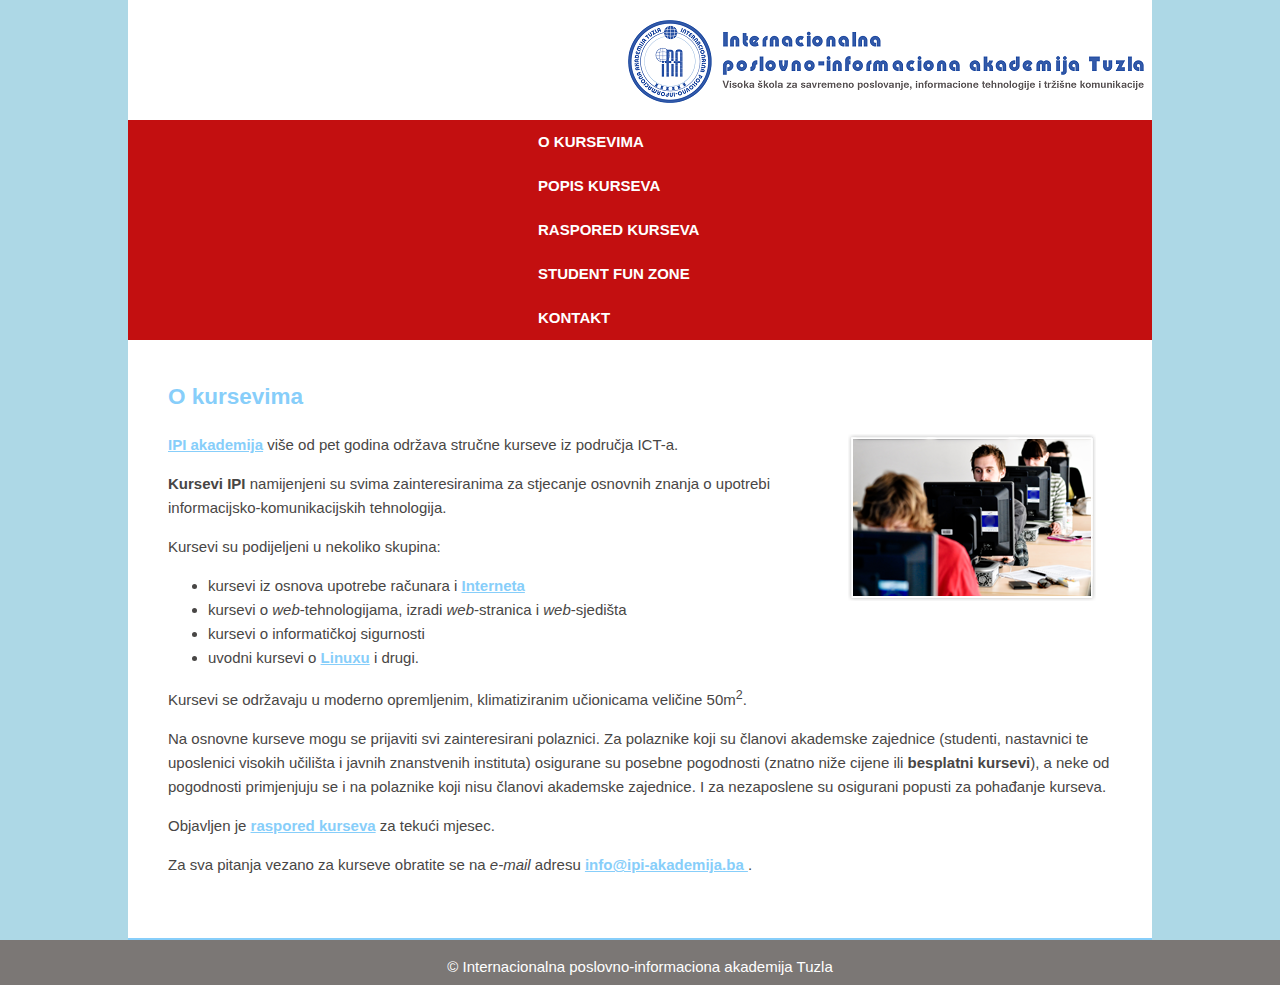
<file: index.html>
<!DOCTYPE html>
<html>
    <head>
        <meta charset="utf-8">
        <title>Kursevi IPI</title>
		<link rel="stylesheet" href="css/izgled.css" type="text/css" />
        <link rel="icon" href="favicon.ico" />
    </head>
    <body>
		<header>
			<a href="index.html">
				<img src="slike/logo-ipi.png" alt="Kursevi IPI">
			</a>
			<nav>
				<ul>
					<li><a href="index.html">O kursevima</a></li>
					<li><a href="popis.html">Popis kurseva</a></li>
					<li><a href="raspored.html">Raspored kurseva</a></li>
					<li><a href="StudentFunZone.html">Student Fun Zone</a></li>
					<li><a href="kontakt.html">Kontakt</a></li>
				</ul>
			</nav>
		</header>
		<article>
			<h2>O kursevima</h2>
			<img src="slike/tecajevi1.png" alt="Kursevi IPI">
			<p><a href="http://ipi-akademija.ba/" target="_blank">IPI akademija</a> više od pet godina održava stručne kurseve iz područja ICT-a.</p>
			<p><strong>Kursevi IPI</strong> namijenjeni su svima zainteresiranima za stjecanje osnovnih znanja o upotrebi informacijsko-komunikacijskih tehnologija.</p>
			<p>
				Kursevi su podijeljeni u nekoliko skupina:
				<ul>
					<li>kursevi iz osnova upotrebe računara i <a href="http://hr.wikipedia.org/wiki/Internet" target="_blank">Interneta</a></li>
					<li>kursevi o <em>web</em>-tehnologijama, izradi <em>web</em>-stranica i <em>web</em>-sjedišta</li>
					<li>kursevi o informatičkoj sigurnosti</li>
					<li>uvodni kursevi o <a href="http://www.linux.com" target="_blank">Linuxu</a> i drugi.</li>
				</ul>
			</p>
			<p>Kursevi se održavaju u moderno opremljenim, klimatiziranim učionicama veličine 50m<sup>2</sup>.</p>
			<p>Na osnovne kurseve mogu se prijaviti svi zainteresirani polaznici. Za polaznike koji su članovi akademske zajednice (studenti, nastavnici te uposlenici visokih učilišta i javnih znanstvenih instituta) osigurane su posebne pogodnosti (znatno niže cijene ili <strong>besplatni kursevi</strong>), a neke od pogodnosti primjenjuju se i na polaznike koji nisu članovi akademske zajednice. I za nezaposlene su osigurani popusti za pohađanje kurseva.</p>
			<p>Objavljen je <a href="raspored.html">raspored kurseva</a> za tekući mjesec.</p>
			<p>Za sva pitanja vezano za kurseve obratite se na <em>e-mail</em> adresu <a href="mailto:info@ ipi-akademija.ba ">info@ipi-akademija.ba </a>.</p>
			
			
        </article>
        <footer>&copy; Internacionalna poslovno-informaciona akademija Tuzla</footer>
    </body>
</html>
</file>
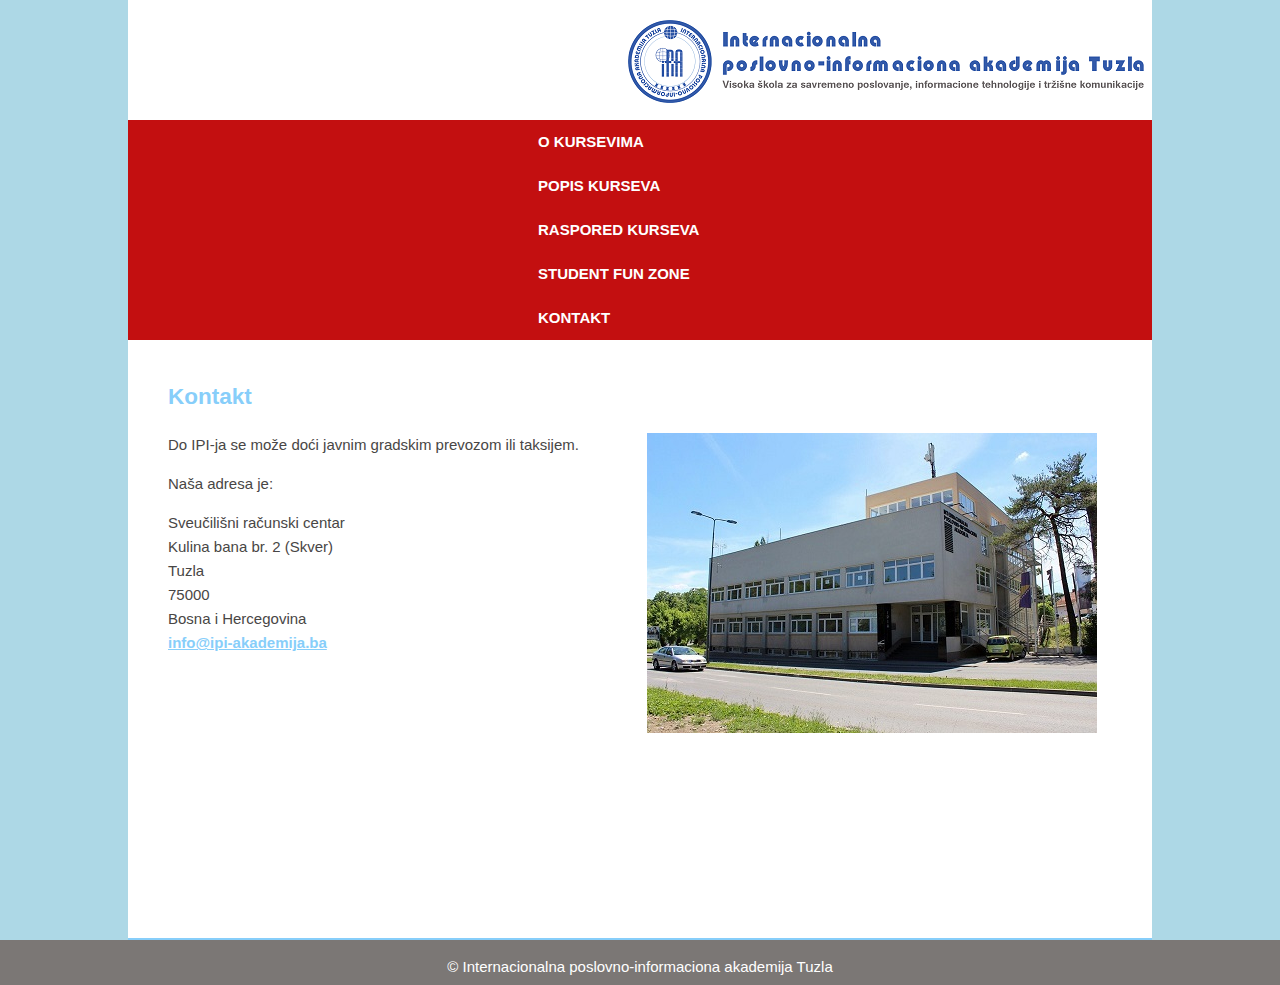
<file: kontakt.html>
<!DOCTYPE html>
<html>
    <head>
        <meta charset="utf-8">
        <title>Kursevi IPI</title>
		 <link rel="stylesheet" href="css/izgled.css" type="text/css" />
        <link rel="icon" href="favicon.ico" />
    </head>
    <body>
        <header>
			<a href="index.html">
				<img src="slike/logo-ipi.png" alt="Kursevi IPI">
			</a>
			<nav>
				<ul>
					<li><a href="index.html">O kursevima</a></li>
					<li><a href="popis.html">Popis kurseva</a></li>
					<li><a href="raspored.html">Raspored kurseva</a></li>
					<li><a href="StudentFunZone.html">Student Fun Zone</a></li>
					<li><a href="kontakt.html">Kontakt</a></li>
				</ul>
			</nav>
		</header>
		<article>
			<h2>Kontakt</h2>      
			<img src="slike/srce.jpg" alt="Srce">
			<p>Do IPI-ja se može doći javnim gradskim prevozom ili taksijem.</p>
			<p>Naša adresa je:</p>
			<p>Sveučilišni računski centar<br>
				Kulina bana br. 2 (Skver)<br>
				Tuzla<br>
				75000<br>
				Bosna i Hercegovina<br>
				<a href="mailto:info@ipi-akademija.ba">info@ipi-akademija.ba</a></p>
        </article>
        <footer>&copy; Internacionalna poslovno-informaciona akademija Tuzla</footer>
    </body>
</html>
</file>
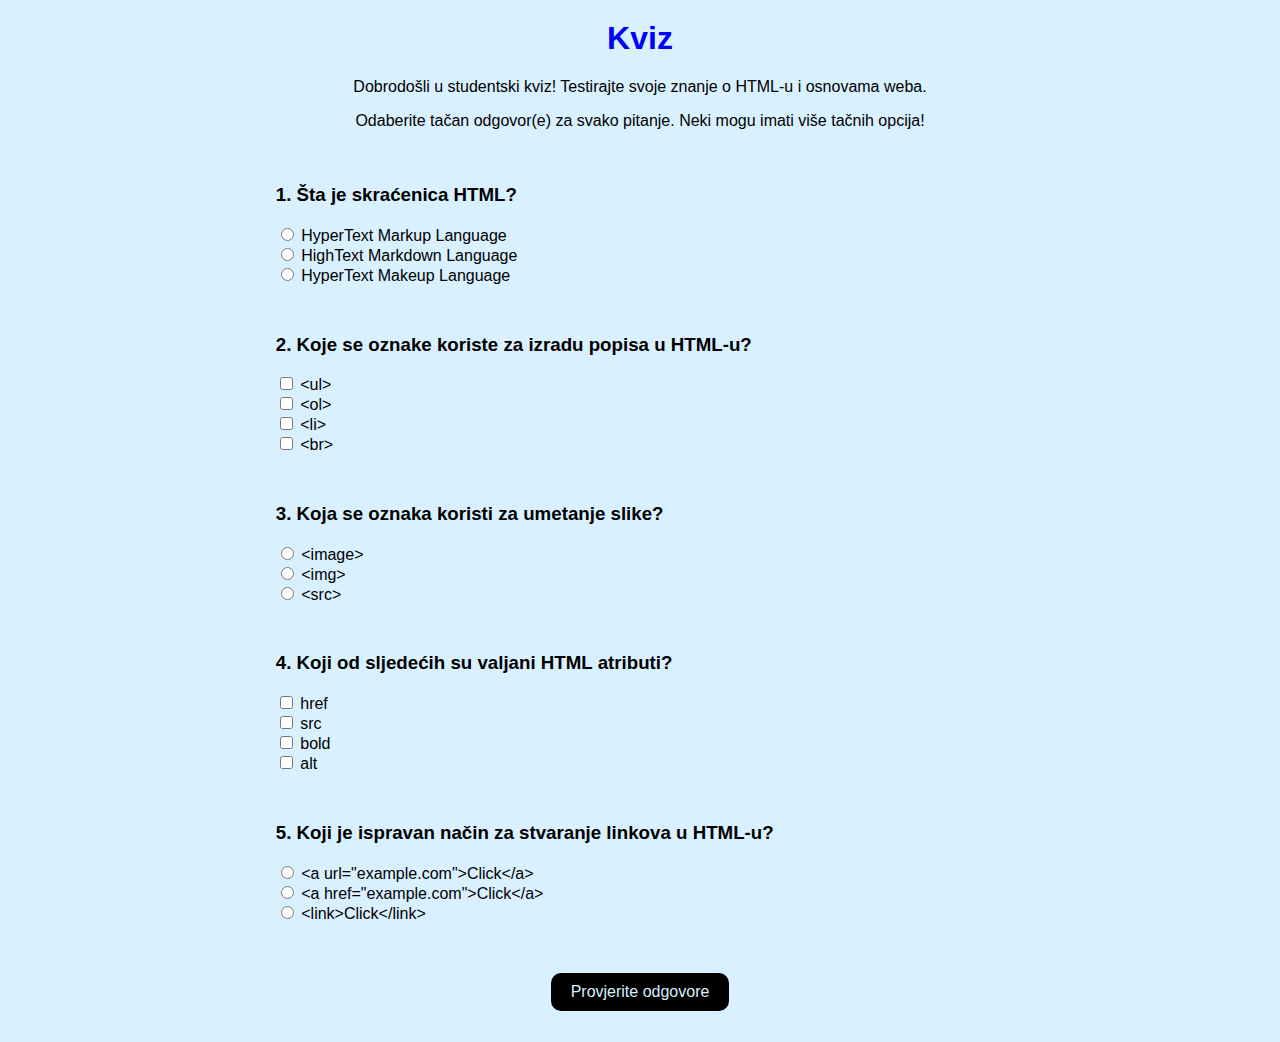
<file: kviz.html>
<!DOCTYPE html>
<html lang="en">
<head>
    <meta charset="UTF-8">
	<link rel="stylesheet" href="css/style.css">
    <meta name="viewport" content="width=device-width, initial-scale=1.0">
    <title>Kviz</title>
  
</head>
<body>
    <h1>Kviz</h1>
    <p>Dobrodošli u studentski kviz! Testirajte svoje znanje o HTML-u i osnovama weba.</p>
    <p>Odaberite tačan odgovor(e) za svako pitanje. Neki mogu imati više tačnih opcija!</p>

    <form id="quizForm">
        <table>
            <tr>
                <td>
                    <h3>1. Šta je skraćenica HTML?</h3>
                    <label><input type="radio" name="q1" value="a"> HyperText Markup Language</label><br>
                    <label><input type="radio" name="q1" value="b"> HighText Markdown Language</label><br>
                    <label><input type="radio" name="q1" value="c"> HyperText Makeup Language</label>
                </td>
            </tr>
            <tr>
                <td>
                    <h3>2. Koje se oznake koriste za izradu popisa u HTML-u?</h3>
                    <label><input type="checkbox" name="q2" value="a"> &lt;ul&gt;</label><br>
                    <label><input type="checkbox" name="q2" value="b"> &lt;ol&gt;</label><br>
                    <label><input type="checkbox" name="q2" value="c"> &lt;li&gt;</label><br>
                    <label><input type="checkbox" name="q2" value="d"> &lt;br&gt;</label>
                </td>
            </tr>
            <tr>
                <td>
                    <h3>3. Koja se oznaka koristi za umetanje slike?</h3>
                    <label><input type="radio" name="q3" value="a"> &lt;image&gt;</label><br>
                    <label><input type="radio" name="q3" value="b"> &lt;img&gt;</label><br>
                    <label><input type="radio" name="q3" value="c"> &lt;src&gt;</label>
                </td>
            </tr>
            <tr>
                <td>
                    <h3>4. Koji od sljedećih su valjani HTML atributi?</h3>
                    <label><input type="checkbox" name="q4" value="a"> href</label><br>
                    <label><input type="checkbox" name="q4" value="b"> src</label><br>
                    <label><input type="checkbox" name="q4" value="c"> bold</label><br>
                    <label><input type="checkbox" name="q4" value="d"> alt</label>
                </td>
            </tr>
            <tr>
                <td>
                    <h3>5. Koji je ispravan način za stvaranje linkova u HTML-u?</h3>
                    <label><input type="radio" name="q5" value="a"> &lt;a url="example.com"&gt;Click&lt;/a&gt;</label><br>
                    <label><input type="radio" name="q5" value="b"> &lt;a href="example.com"&gt;Click&lt;/a&gt;</label><br>
                    <label><input type="radio" name="q5" value="c"> &lt;link&gt;Click&lt;/link&gt;</label>
                </td>
            </tr>
        </table>

        <button type="button" onclick="checkAnswers()">Provjerite odgovore</button>
        <p id="result"></p>
    </form>

    <script>
        function checkAnswers() {
            let score = 0;
            const total = 5;

            // Tacni odgovori
            const answers = {
                q1: ["a"],
                q2: ["a", "b", "c"],
                q3: ["b"],
                q4: ["a", "b", "d"],
                q5: ["b"]
            };

            // Petlja kroz svako pitanje
            for (let i = 1; i <= total; i++) {
                const inputs = document.querySelectorAll(`input[name="q${i}"]`);
                const selected = Array.from(inputs).filter(input => input.checked).map(input => input.value);

                // Usporedi nizove
                if (selected.length === answers[`q${i}`].length &&
                    selected.every(val => answers[`q${i}`].includes(val))) {
                    score++;
                }
            }

            // Display result
            document.getElementById("result").textContent = `Osvojili ste ${score} od ${total} poena!`;
        }
    </script>
</body>
</html>
</file>
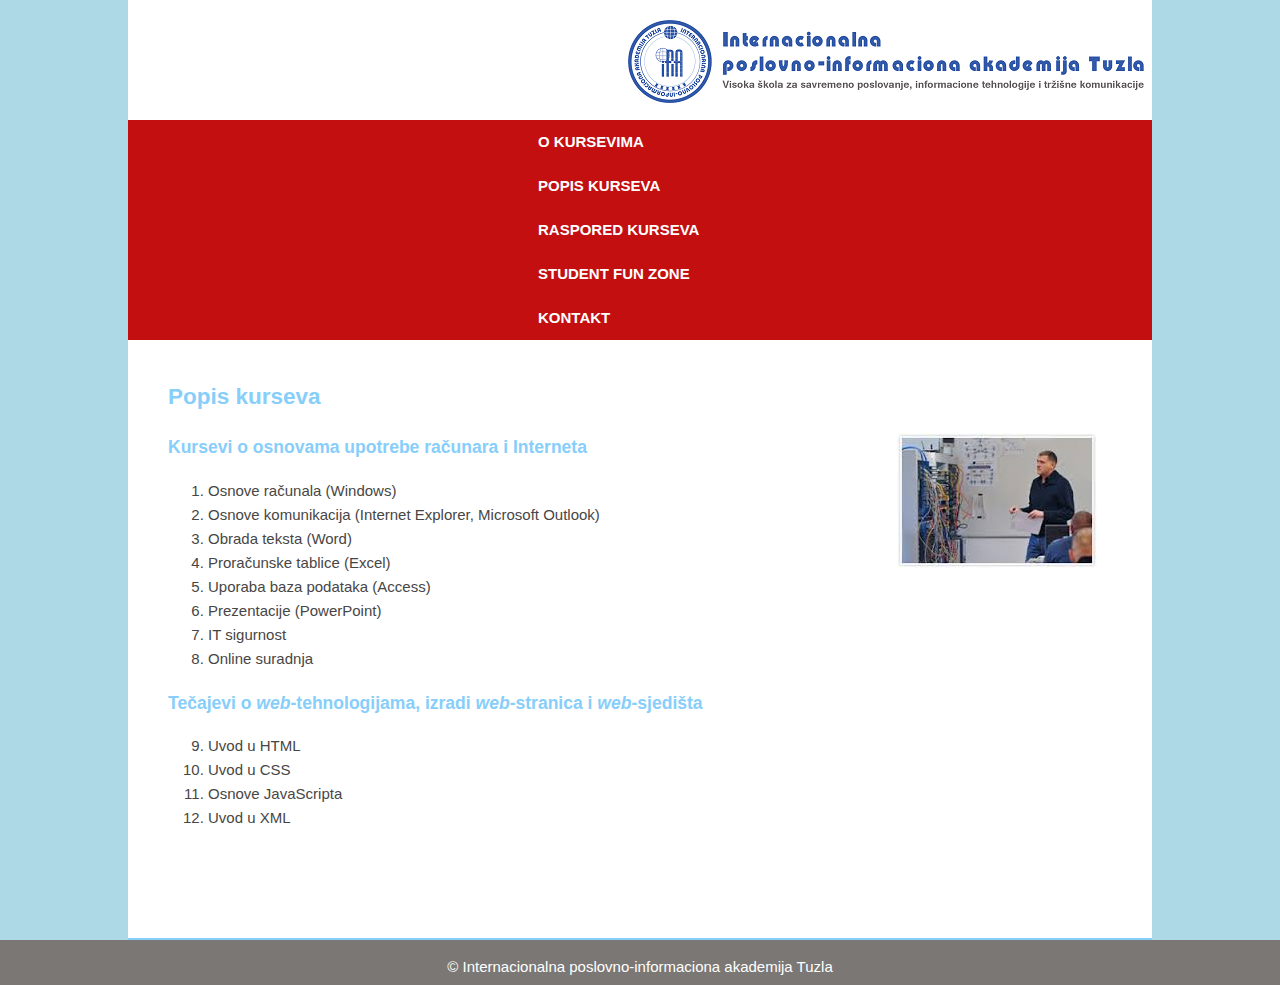
<file: popis.html>
<!DOCTYPE html>
<html>
    <head>
        <meta charset="utf-8">
        <title>Kursevi IPI</title>
		<link rel="stylesheet" href="css/izgled.css" type="text/css" />
        <link rel="icon" href="favicon.ico" />
    </head>
    <body>
        <header>
			<a href="index.html">
				<img src="slike/logo-ipi.png" alt="Kursevi IPI">
			</a>
			<nav>
				<ul>
					<li><a href="index.html">O kursevima</a></li>
					<li><a href="popis.html">Popis kurseva</a></li>
					<li><a href="raspored.html">Raspored kurseva</a></li>
					<li><a href="StudentFunZone.html">Student Fun Zone</a></li>
					<li><a href="kontakt.html">Kontakt</a></li>
				</ul>
			</nav>
		</header>
		<article>
			<h2>Popis kurseva</h2>
			<img src="slike/tecajevi3.jpg" alt="Kursevi IPI">
			<h3>Kursevi o osnovama upotrebe računara i Interneta</h3>       
			<ol>
				<li>Osnove računala (Windows)</li>
				<li>Osnove komunikacija (Internet Explorer, Microsoft Outlook) </li>
				<li>Obrada teksta (Word) </li>
				<li>Proračunske tablice (Excel) </li>
				<li>Uporaba baza podataka (Access)</li>
				<li>Prezentacije (PowerPoint)</li>
				<li>IT sigurnost</li>
				<li>Online suradnja</li>
			</ol>
			<h3>Tečajevi o <em>web</em>-tehnologijama, izradi <em>web</em>-stranica i <em>web</em>-sjedišta</h3>
			<ol start="9">
				<li>Uvod u HTML</li>
				<li>Uvod u CSS</li>
				<li>Osnove JavaScripta</li>
				<li>Uvod u XML</li>
			</ol>	
        </article>
         <footer>&copy; Internacionalna poslovno-informaciona akademija Tuzla </footer>
    </body>
</html>
</file>
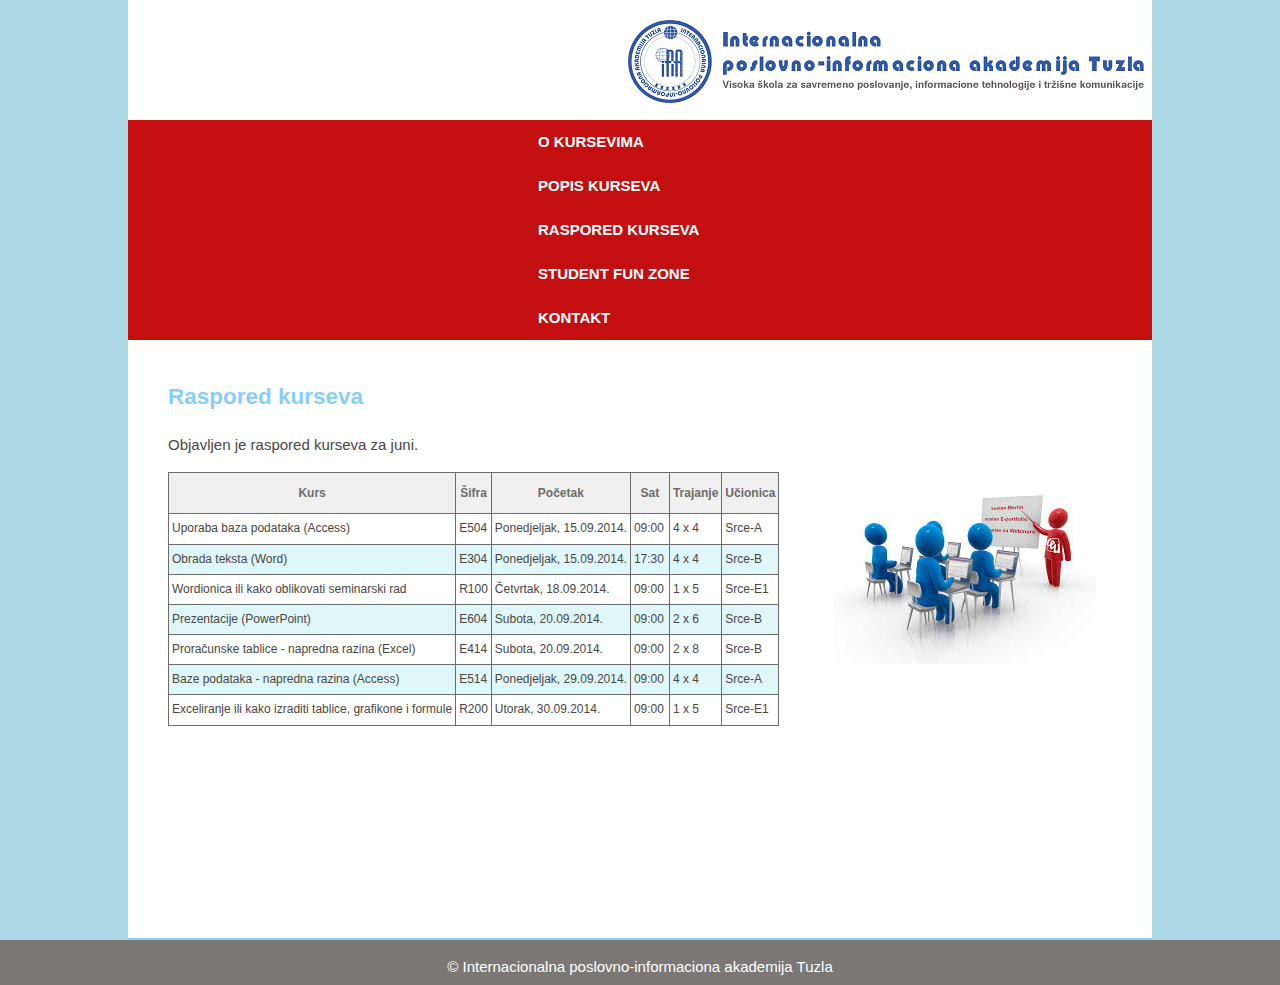
<file: raspored.html>
<!DOCTYPE html>
<html>
    <head>
        <meta charset="utf-8">
        <title>Kursevi IPI</title>
		<link rel="stylesheet" href="css/izgled.css" type="text/css" />
        <link rel="icon" href="favicon.ico" />
    </head>
    <body>
        <header>
			<a href="index.html">
				<img src="slike/logo-ipi.png" alt="Kursevi IPI">
			</a>
			<nav>
				<ul>
					<li><a href="index.html">O kursevima</a></li>
					<li><a href="popis.html">Popis kurseva</a></li>
					<li><a href="raspored.html">Raspored kurseva</a></li>
					<li><a href="StudentFunZone.html">Student Fun Zone</a></li>
					<li><a href="kontakt.html">Kontakt</a></li>
				</ul>
			</nav>
		</header>
        <article>
			<h2>Raspored kurseva</h2>
			<p>Objavljen je raspored kurseva za juni.</p>
			<img src="slike/tecajevi2.jpg" alt="Tečajevi Srca">
			<table border="1">
				<tr>
					<th>Kurs</th>
					<th>Šifra</th>
					<th>Početak</th>
					<th>Sat</th>
					<th>Trajanje</th>
					<th>Učionica</th>
				</tr>
				<tr>
					<td>Uporaba baza podataka (Access)</td>
					<td>E504</td>
					<td>Ponedjeljak, 15.09.2014.</td>
					<td>09:00</td>
					<td>4 x 4</td>
					<td>Srce-A</td>
				</tr>
				<tr>
					<td>Obrada teksta (Word)</td>
					<td>E304</td>
					<td>Ponedjeljak, 15.09.2014.</td>
					<td>17:30</td>
					<td>4 x 4</td>
					<td>Srce-B</td>
				</tr>
				<tr>
					<td>Wordionica ili kako oblikovati seminarski rad</td>
					<td>R100</td>
					<td>Četvrtak, 18.09.2014.</td>
					<td>09:00</td>
					<td>1 x 5</td>
					<td>Srce-E1</td>
				</tr>
				<tr>
					<td>Prezentacije (PowerPoint)</td>
					<td>E604</td>
					<td>Subota, 20.09.2014.</td>
					<td>09:00</td>
					<td>2 x 6</td>
					<td>Srce-B</td>
				</tr>
				<tr>
					<td>Proračunske tablice - napredna razina (Excel)</td>
					<td>E414</td>
					<td>Subota, 20.09.2014.</td>
					<td>09:00</td>
					<td>2 x 8</td>
					<td>Srce-B</td>
				</tr>
				<tr>
					<td>Baze podataka - napredna razina (Access)</td>
					<td>E514</td>
					<td>Ponedjeljak, 29.09.2014.</td>
					<td>09:00</td>
					<td>4 x 4</td>
					<td>Srce-A</td>
				</tr>
				<tr>
					<td>Exceliranje ili kako izraditi tablice, grafikone i formule</td>
					<td>R200</td>
					<td>Utorak, 30.09.2014.</td>
					<td>09:00</td>
					<td>1 x 5</td>
					<td>Srce-E1</td>
				</tr>
			</table>
        </article>
        <footer>&copy; Internacionalna poslovno-informaciona akademija Tuzla</footer>
    </body>
</html>
</file>
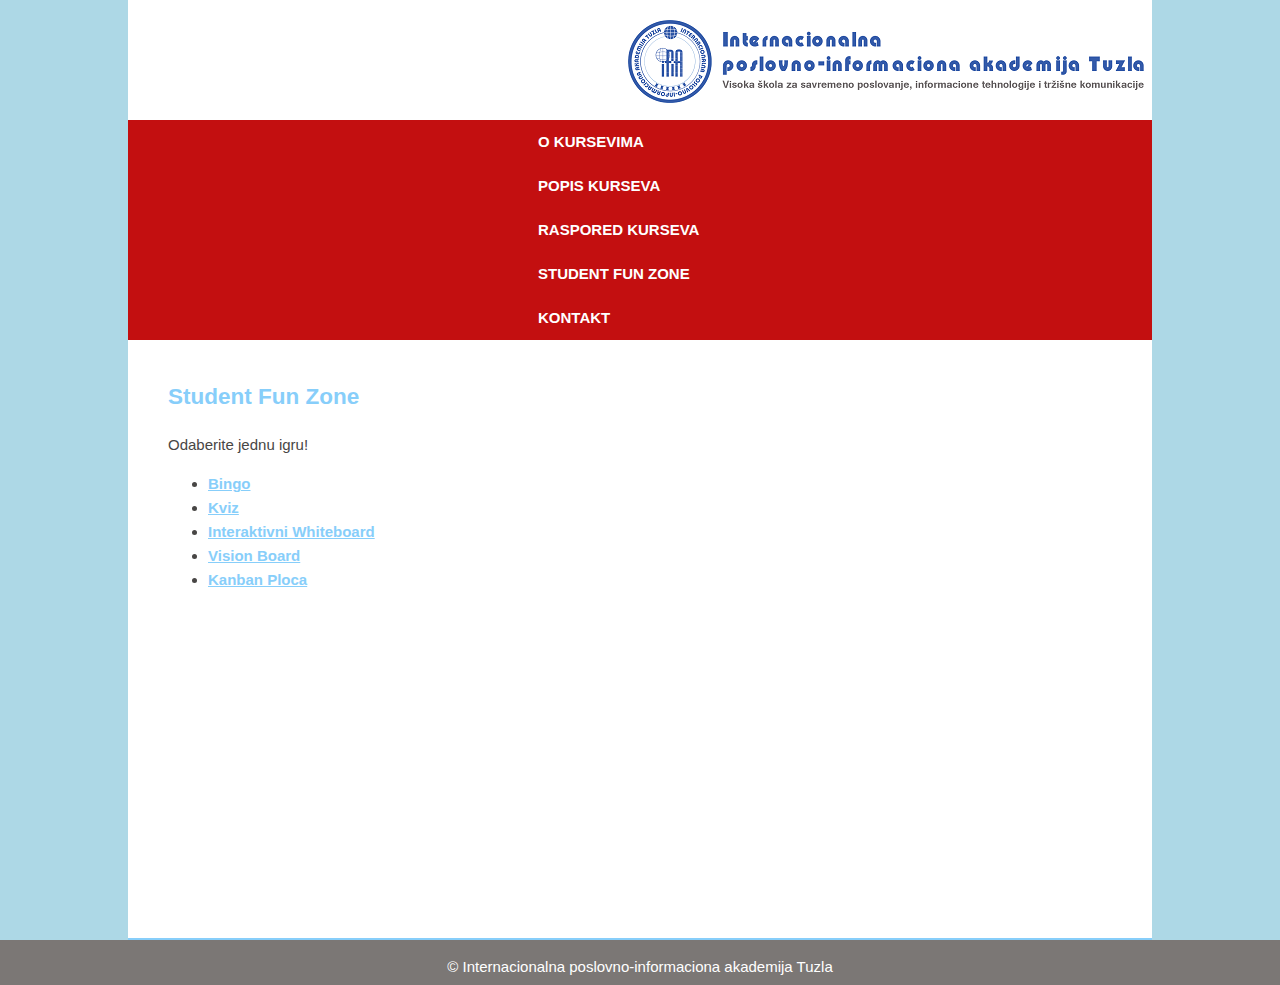
<file: StudentFunZone.html>
<!DOCTYPE html>
<html>
    <head>
        <meta charset="utf-8">
        <title>Kursevi IPI</title>
		<link rel="stylesheet" href="css/izgled.css" type="text/css" />
        <link rel="icon" href="favicon.ico" />
    </head>
    <body>
        <header>
			<a href="index.html">
				<img src="slike/logo-ipi.png" alt="Kursevi IPI">
			</a>
			<nav>
				<ul>
					<li><a href="index.html">O kursevima</a></li>
					<li><a href="popis.html">Popis kurseva</a></li>
					<li><a href="raspored.html">Raspored kurseva</a></li>
					<li><a href="StudentFunZone.html">Student Fun Zone</a></li>
					<li><a href="kontakt.html">Kontakt</a></li>
				</ul>
			</nav>
		</header>
		<article>
		<h2>Student Fun Zone</h2>
        <p>Odaberite jednu igru!</p>
	
<ul>
            <li><a href="bingo.html">Bingo</a></li>
            <li><a href="kviz.html">Kviz</a></li>
	    <li><a href="Whiteboard.html">Interaktivni Whiteboard</a></li>
	    <li><a href="VisionBoard.html">Vision Board</a></li>
	    <li><a href="KanbanPloca.html">Kanban Ploca</a></li>
            
        </ul>
        
        </article>
        <footer>&copy; Internacionalna poslovno-informaciona akademija Tuzla</footer>
    </body>
</html>
</file>
<file: css/izgled.css>
html
{
    
    background: #add8e6;
}

body
{
    font-size:15px;
    font-family: 'Comic Sans MS', cursive, sans-serif;
    color:#484645;
    margin:0;
    line-height:1.6;
  
}

header img
{
    margin: 20px 0 10px 500px;;
    
}

header, article
{
    width:80%;
    margin: 0px auto;
    background-color: white;
}

nav
{
    background-color: #c30f10;
    padding:
   
}

nav a, nav a:hover, nav a:visited, nav a:active

{
    color:white;
    padding:10px 20px;
    display:inline-block;
    text-transform:uppercase;
}

nav a
{
    
    text-decoration: none;
}

nav a:hover
{
    
    text-decoration: underline;
}

nav ul
{
    list-style: none;
    margin:0 350px;
}

nav ul li
{
    
    display:inline-block;
}

a, a:hover, a:visited, a:active
{
    color: #87CEFA;
    font-weight:bold;
}

h2, h3
{
    color: #87CEFA;
}

article
{
    padding :20px 40px;
    box-sizing: border-box;
    
    border-bottom: 2px solid #87CEFA;
    min-height:600px;
}

article img
{
    float:right;
    margin-right:15px;
    margin-bottom:15px;
}

footer
{
    padding-top: 15px;
    min-height: 30px;
    background: #7b7775;
    color:white;
    text-align:center;
}

table
{
    border-collapse: collapse;
}

td, th
{
    font-size:12px;
    border: solid 1px #6d6c6c;
    padding:5px 3px;

}

th
{
    color:#6d6c6c;
    background-color: #f0f0f0;
    height:30px;
}

td:nth-child(4)
{
    text-align: right;
    padding-right: 5px;
}

tr:nth-child(odd)
{
    background-color: #e0f7fa;
}

iframe
{
    margin-top:20px;
}

fieldset
{
    width:50%;
    margin-bottom:15px;
    background-color:#f0f0f0;
}

fieldset legend
{
    color: #87CEFA;
    font-weight:bold;
}

label
{
    display:inline-block;
    width:30%;
}

input[type=radio] + label, input[type=checkbox] + label
{
    width:auto;
}

select, input[type=text], input[type=email], textarea
{
    box-sizing: border-box;
    width:60%;
    margin-bottom: 5px;
}

input[type=checkbox]
{
    margin-left:30%;
}

button
{
    background-color: #87CEFA;
    color:white;
    font-weight:bold;
    border:none;
    padding:10px 30px;
    border-radius:5px;
    
}
</file>
<file: css/style.css>
button {
  border: none;
  color: white;
  padding: 10px 32px;
  text-align: center;
  text-decoration: none;
  display: inline-block;
  font-size: 16px;
  margin: 4px 2px;
  cursor: pointer;
  border-radius: 10px;
  margin-left: 40%;
}

h1
{
	text-align: center;
	margin-top: 20px;
        color: blue;
}

p{
    text-align: center;
}


button {background-color: black;} 

body {
    font-family: Arial, sans-serif;
    background-color: #d9f0ff;
    color: black;
    text-align: center;
    font-family: 'Comic Sans MS', cursive, sans-serif;
}

h1 {
    text-align: center;
    margin-top: 20px;
}

table {
    margin: 20px auto;
    border-collapse: collapse;
    width: 60%;
 }

 td {
    padding: 15px;
    text-align: left;
}

button {
    background-color: black;
    color: #d9f0ff;
    border: none;
    padding: 10px 20px;
    margin: 15px;
    cursor: pointer;
}

button:hover {
    background-color: gray;
}

#result {
    font-weight: bold;
    margin-top: 10px;
     color: black;
    }
</file>
